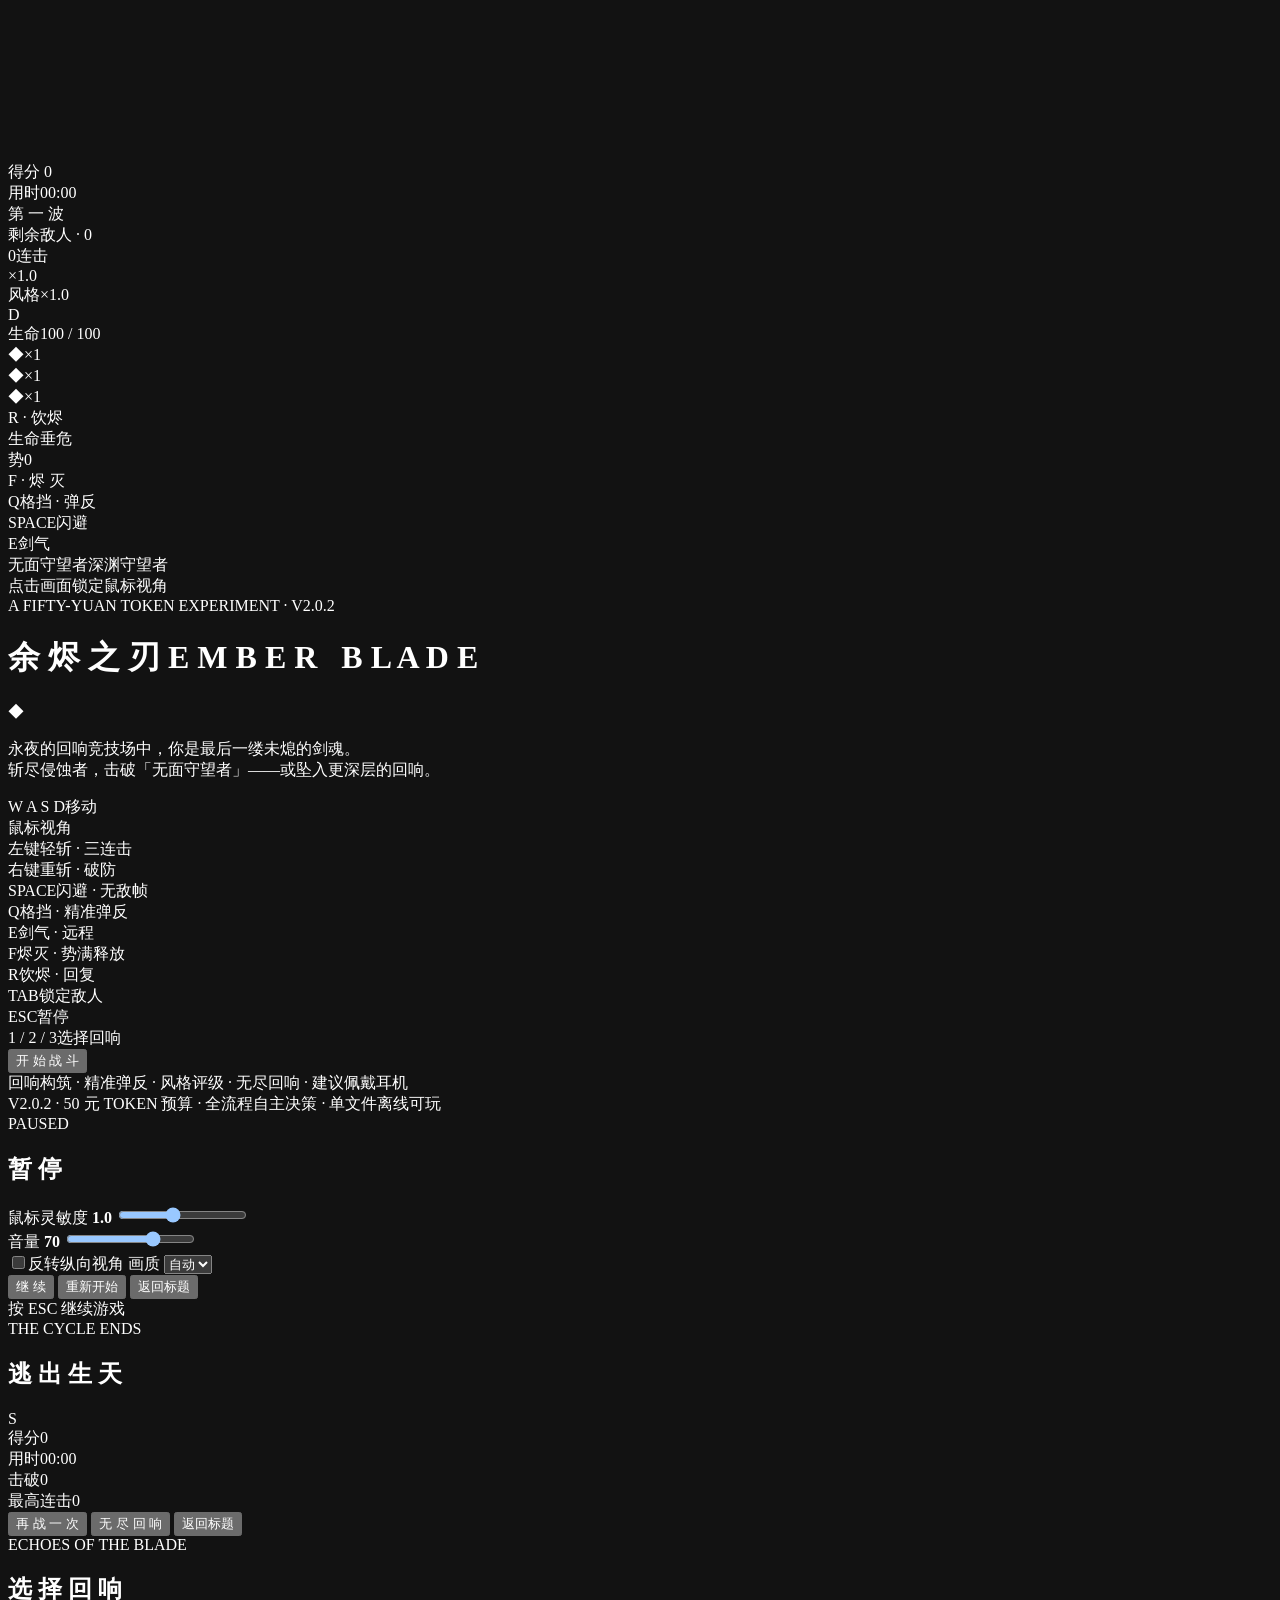
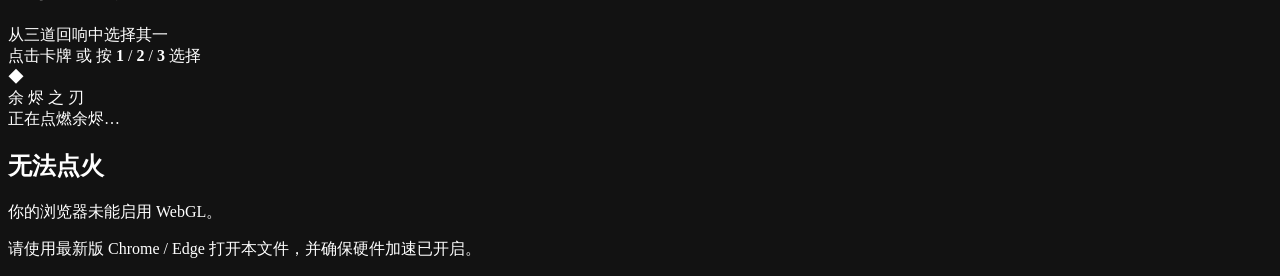
<file: .dev/template.html>
<!DOCTYPE html>
<html lang="zh-CN">
<head>
<meta charset="utf-8">
<meta name="viewport" content="width=device-width, initial-scale=1.0, maximum-scale=1.0, user-scalable=no">
<meta name="color-scheme" content="dark">
<title>余烬之刃 · EMBER BLADE</title>
<style>/*__CSS__*/</style>
</head>
<body>
<div id="app">
  <canvas id="game-canvas"></canvas>

  <!-- 电影感后期叠层 -->
  <div id="vignette"></div>
  <div id="grain"></div>
  <div id="slowmo-fx"></div>
  <div id="hurt-fx"></div>
  <div id="flash-fx"></div>

  <!-- ================= HUD ================= -->
  <div id="hud" class="hidden">
    <div class="hud-tl">
      <div class="score-block">
        <span class="hud-label">得分</span>
        <span id="score">0</span>
      </div>
      <div class="timer-block"><span class="hud-label">用时</span><span id="timer">00:00</span></div>
      <div class="blessing-list" id="blessing-list"></div>
    </div>

    <div class="hud-tc">
      <div id="wave-label">第 一 波</div>
      <div id="wave-sub">剩余敌人 · 0</div>
      <div class="wave-pips" id="wave-pips"></div>
    </div>

    <div class="hud-tr">
      <div id="combo-box" class="combo-box zero">
        <div class="combo-line"><span id="combo-num">0</span><span class="combo-x">连击</span></div>
        <div id="combo-mult">×1.0</div>
      </div>
      <div id="style-box" class="style-box">
        <div class="style-top"><span class="style-label-text">风格</span><span id="style-mul">×1.0</span></div>
        <div class="style-main">
          <div id="style-rank" class="style-rank rank-d">D</div>
          <div class="style-bar"><div id="style-fill"></div></div>
        </div>
      </div>
    </div>

    <div id="lock-reticle" class="hidden">
      <div class="lock-diamond"></div>
      <div id="lock-name"></div>
    </div>

    <div class="hud-bl">
      <div class="bar-head"><span class="hud-label">生命</span><span id="hp-text">100 / 100</span></div>
      <div class="bar hp"><div id="hp-fill" class="fill"></div><div class="bar-grid"></div></div>
      <div class="bar stamina"><div id="stamina-fill" class="fill"></div></div>
      <div class="potion-row" id="potion-row">
        <div class="potion" data-i="0"><span class="potion-icon">◆</span><span class="potion-count">×1</span></div>
        <div class="potion" data-i="1"><span class="potion-icon">◆</span><span class="potion-count">×1</span></div>
        <div class="potion" data-i="2"><span class="potion-icon">◆</span><span class="potion-count">×1</span></div>
        <div class="potion-key">R · 饮烬</div>
      </div>
      <div id="low-hp-warn" class="hidden">生命垂危</div>
    </div>

    <div class="hud-br">
      <div class="mom-head"><span class="hud-label">势</span><span id="mom-text">0</span></div>
      <div class="bar momentum"><div id="momentum-fill" class="fill"></div></div>
      <div id="ult-prompt" class="ult-prompt off">F · 烬 灭</div>
      <div class="skill-row">
        <div class="skill" id="skill-parry"><span class="key">Q</span><span class="name">格挡 · 弹反</span><i class="cd"></i></div>
        <div class="skill" id="skill-dodge"><span class="key">SPACE</span><span class="name">闪避</span></div>
        <div class="skill" id="skill-wave"><span class="key">E</span><span class="name">剑气</span><i class="cd"></i></div>
      </div>
    </div>

    <div id="boss-bar" class="hidden">
      <div class="boss-title"><span id="boss-name">无面守望者</span><span id="boss-phase">深渊守望者</span></div>
      <div class="bar boss"><div id="boss-hp-fill" class="fill"></div><div class="bar-grid"></div></div>
    </div>

    <div id="center-msg-layer"></div>
    <div id="dmg-layer"></div>

    <div id="hint" class="hidden">
      <div class="hint-inner">点击画面锁定鼠标视角</div>
    </div>

    <div class="hud-corner tl"></div><div class="hud-corner tr"></div>
    <div class="hud-corner bl"></div><div class="hud-corner br"></div>
  </div>

  <!-- ================= 标题页 ================= -->
  <div id="title-screen" class="overlay">
    <div class="title-scan"></div>
    <div class="title-content">
      <div class="title-kicker">A FIFTY-YUAN TOKEN EXPERIMENT · V2.0.2</div>
      <h1 class="game-title">
        <span class="title-cn">余 烬 之 刃</span>
        <span class="title-en">E M B E R &nbsp; B L A D E</span>
      </h1>
      <div class="title-rule"><i></i><span>◆</span><i></i></div>
      <p class="title-tagline">
        永夜的回响竞技场中，你是最后一缕未熄的剑魂。<br>
        斩尽侵蚀者，击破「无面守望者」——或坠入更深层的回响。
      </p>

      <div id="best-record" class="title-best"></div>

      <div class="title-controls">
        <div class="ctrl-col">
          <div class="ctrl"><span class="keycap">W A S D</span><span>移动</span></div>
          <div class="ctrl"><span class="keycap">鼠标</span><span>视角</span></div>
          <div class="ctrl"><span class="keycap">左键</span><span>轻斩 · 三连击</span></div>
          <div class="ctrl"><span class="keycap">右键</span><span>重斩 · 破防</span></div>
          <div class="ctrl"><span class="keycap">SPACE</span><span>闪避 · 无敌帧</span></div>
          <div class="ctrl"><span class="keycap">Q</span><span>格挡 · 精准弹反</span></div>
        </div>
        <div class="ctrl-col">
          <div class="ctrl"><span class="keycap">E</span><span>剑气 · 远程</span></div>
          <div class="ctrl"><span class="keycap">F</span><span>烬灭 · 势满释放</span></div>
          <div class="ctrl"><span class="keycap">R</span><span>饮烬 · 回复</span></div>
          <div class="ctrl"><span class="keycap">TAB</span><span>锁定敌人</span></div>
          <div class="ctrl"><span class="keycap">ESC</span><span>暂停</span></div>
          <div class="ctrl"><span class="keycap">1 / 2 / 3</span><span>选择回响</span></div>
        </div>
      </div>

      <button id="start-btn" class="btn-primary">
        <span class="btn-glow"></span>
        <span class="btn-text">开 始 战 斗</span>
      </button>
      <div class="title-tips">回响构筑 · 精准弹反 · 风格评级 · 无尽回响 · 建议佩戴耳机</div>
      <div class="title-footer">
        <span>V2.0.2 · 50 元 TOKEN 预算 · 全流程自主决策</span>
        <span class="dot">·</span>
        <span>单文件离线可玩</span>
      </div>
    </div>
  </div>

  <!-- ================= 暂停页 ================= -->
  <div id="pause-screen" class="overlay hidden">
    <div class="menu-panel">
      <div class="menu-kicker">PAUSED</div>
      <h2 class="menu-title">暂 停</h2>
      <div class="slider-row">
        <label for="sens-slider">鼠标灵敏度 <b id="sens-val">1.0</b></label>
        <input id="sens-slider" type="range" min="0.3" max="2.0" step="0.1" value="1.0">
      </div>
      <div class="slider-row">
        <label for="vol-slider">音量 <b id="vol-val">70</b></label>
        <input id="vol-slider" type="range" min="0" max="100" step="1" value="70">
      </div>
      <div class="setting-row">
        <label class="check-row"><input id="invert-y" type="checkbox"><span>反转纵向视角</span></label>
        <label class="select-row"><span>画质</span>
          <select id="quality-select">
            <option value="auto">自动</option>
            <option value="high">高</option>
            <option value="low">低</option>
          </select>
        </label>
      </div>
      <div class="menu-buttons">
        <button id="resume-btn" class="btn-primary small">继 续</button>
        <button id="restart-btn" class="btn-ghost">重新开始</button>
        <button id="quit-btn" class="btn-ghost">返回标题</button>
      </div>
      <div class="menu-tip">按 ESC 继续游戏</div>
    </div>
  </div>

  <!-- ================= 结算页 ================= -->
  <div id="end-screen" class="overlay hidden">
    <div class="menu-panel end-panel">
      <div id="end-kicker" class="menu-kicker">THE CYCLE ENDS</div>
      <h2 id="end-title" class="menu-title">逃 出 生 天</h2>
      <div id="end-rank" class="rank-badge">S</div>
      <div class="stats-grid">
        <div class="stat"><span class="stat-label">得分</span><span id="stat-score" class="stat-val">0</span></div>
        <div class="stat"><span class="stat-label">用时</span><span id="stat-time" class="stat-val">00:00</span></div>
        <div class="stat"><span class="stat-label">击破</span><span id="stat-kills" class="stat-val">0</span></div>
        <div class="stat"><span class="stat-label">最高连击</span><span id="stat-combo" class="stat-val">0</span></div>
      </div>
      <div id="end-record" class="end-record"></div>
      <div class="menu-buttons">
        <button id="again-btn" class="btn-primary small">再 战 一 次</button>
        <button id="endless-btn" class="btn-primary small hidden">无 尽 回 响</button>
        <button id="end-quit-btn" class="btn-ghost">返回标题</button>
      </div>
    </div>
  </div>

  <!-- ================= 回响祝福选择 ================= -->
  <div id="blessing-screen" class="overlay hidden">
    <div class="blessing-panel">
      <div class="blessing-kicker">ECHOES OF THE BLADE</div>
      <h2 class="blessing-title">选 择 回 响</h2>
      <div id="blessing-note" class="blessing-note">从三道回响中选择其一</div>
      <div id="blessing-cards" class="blessing-cards"></div>
      <div class="blessing-tip">点击卡牌 或 按 <b>1</b> / <b>2</b> / <b>3</b> 选择</div>
    </div>
  </div>

  <!-- ================= 加载 / 错误 ================= -->
  <div id="loading-screen">
    <div class="loading-mark">◆</div>
    <div class="loading-title">余 烬 之 刃</div>
    <div class="loading-text" id="loading-text">正在点燃余烬…</div>
    <div class="loading-bar"><div id="loading-fill"></div></div>
  </div>
  <div id="error-screen" class="hidden">
    <div class="menu-panel">
      <h2 class="menu-title">无法点火</h2>
      <p id="error-text" class="error-text">你的浏览器未能启用 WebGL。</p>
      <p class="error-hint">请使用最新版 Chrome / Edge 打开本文件，并确保硬件加速已开启。</p>
    </div>
  </div>
</div>

<script>/*__THREE__*/</script>
<script>window.G = { util:{}, world:{}, audio:null, game:{}, cfg:{} };</script>
<script>/*__UTIL__*/</script>
<script>/*__AUDIO__*/</script>
<script>/*__WORLD__*/</script>
<script>/*__BLESSINGS__*/</script>
<script>/*__GAME__*/</script>
<script>/*__HUD__*/</script>
<script>/*__COMBAT__*/</script>
</body>
</html>
</file>
